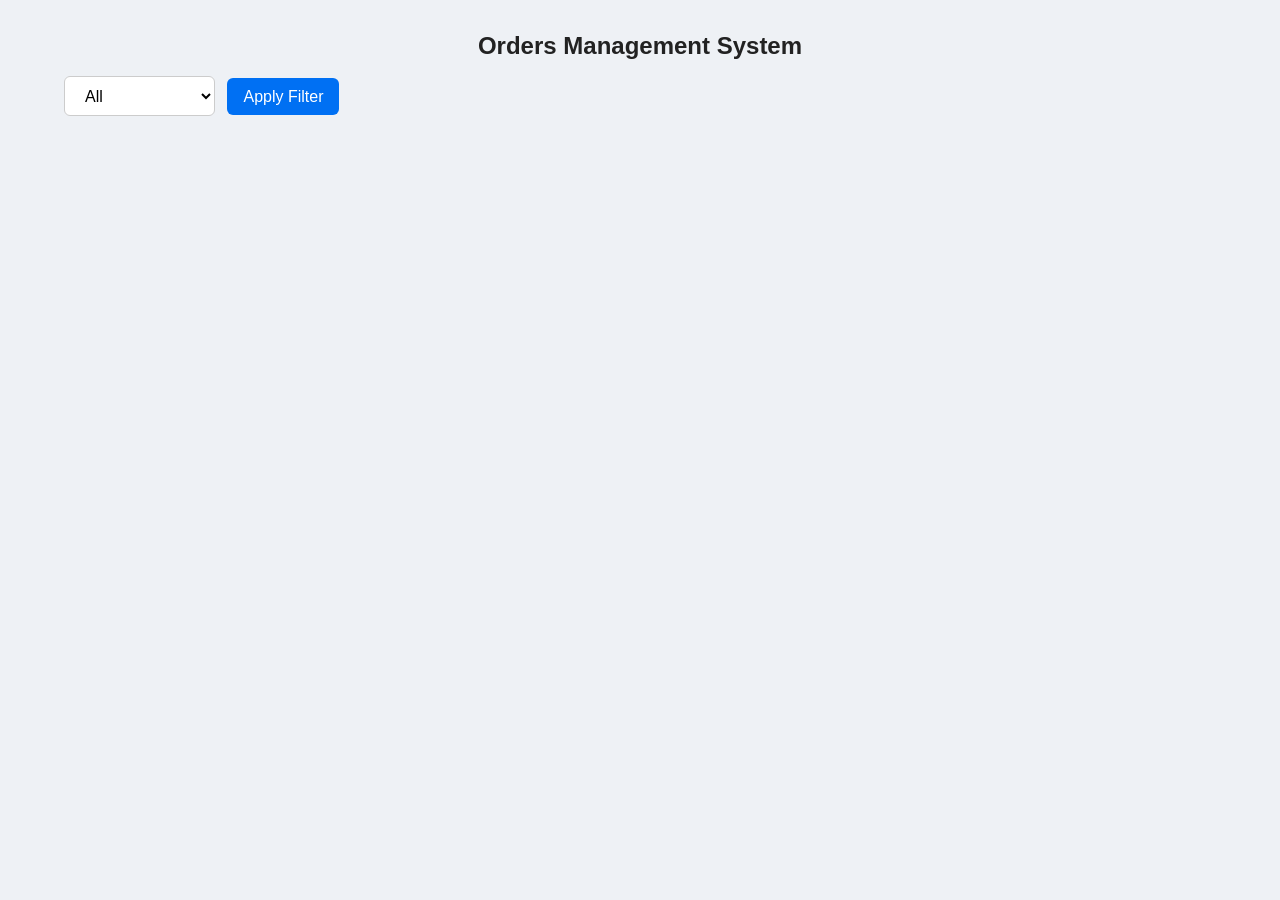
<file: frontend/admin/index.html>
<!DOCTYPE html>
<html>

<head>
    <title>Admin Dashboard</title>
    <link rel="stylesheet" href="style.css">
</head>

<body>
    <div style="display: flex; align-items: center; justify-content : center;">
        <h2>Orders Management System</h2>
    </div>
   

    <select id="filterStatus">
        <option value="">All</option>
        <option>PENDING</option>
        <option>PAID</option>
        <option>FULFILLED</option>
        <option>CANCELLED</option>
    </select>

    <button onclick="loadOrders()">Apply Filter</button>

    <div id="orders"></div>

    <script src="https://cdn.socket.io/4.5.4/socket.io.min.js"></script>
    <script>
        const socket = io("https://order-management-1-z6aj.onrender.com");

        socket.on("connect", () => {
            console.log("Connected to server:", socket.id);
        });

        socket.on("order-status-updated", (data) => {
            const statusEl = document.getElementById(`order-${data.orderId}-status`);
            const stageEl = document.getElementById(`order-${data.orderId}-stage`);
            const customerEl = document.getElementById(`order-${data.orderId}-customer`);

            if (statusEl) statusEl.textContent = data.status;
            if (stageEl) stageEl.textContent = data.trackingStage;
            if (customerEl) customerEl.textContent = data.customer || "N/A";
        });

        async function loadOrders() {
            const status = document.getElementById('filterStatus').value;
            const url = status ? `https://order-management-1-z6aj.onrender.com/api/orders?status=${status}` : `https://order-management-1-z6aj.onrender.com/api/orders`;
            const res = await fetch(url);
            const orders = await res.json();

            const container = document.getElementById('orders');
            container.innerHTML = orders.map(o => `
        <div class="order-card">
          <h4>Order ID: ${o._id}</h4>
          <p>Status:
            <select onchange="updateOrderStatus('${o._id}', this.value)" id="order-${o._id}-status">
              ${['PENDING', 'PAID', 'FULFILLED', 'CANCELLED'].map(s => `
                <option value="${s}" ${o.status === s ? 'selected' : ''}>${s}</option>
              `).join('')}
            </select>
          </p>
          <p>Stage: <span id="order-${o._id}-stage">${o.trackingStage || '-'}</span></p>
          <p>Customer: <span id="order-${o._id}-customer">${o.customer?.name || '-'}</span></p>
        </div>
      `).join('');
        }

        async function updateOrderStatus(orderId, status) {
            try {
                const res = await fetch(`https://order-management-1-z6aj.onrender.com/api/orders/${orderId}/status`, {
                    method: 'PATCH',
                    headers: { 'Content-Type': 'application/json' },
                    body: JSON.stringify({ status })
                });

                const data = await res.json();
                if (res.ok) {
                    console.log('Status updated:', data);
                } else {
                    console.error('Failed to update:', data.message);
                }
            } catch (err) {
                console.error('Error:', err);
            }
        }

        loadOrders();
    </script>
</body>

</html>
</file>
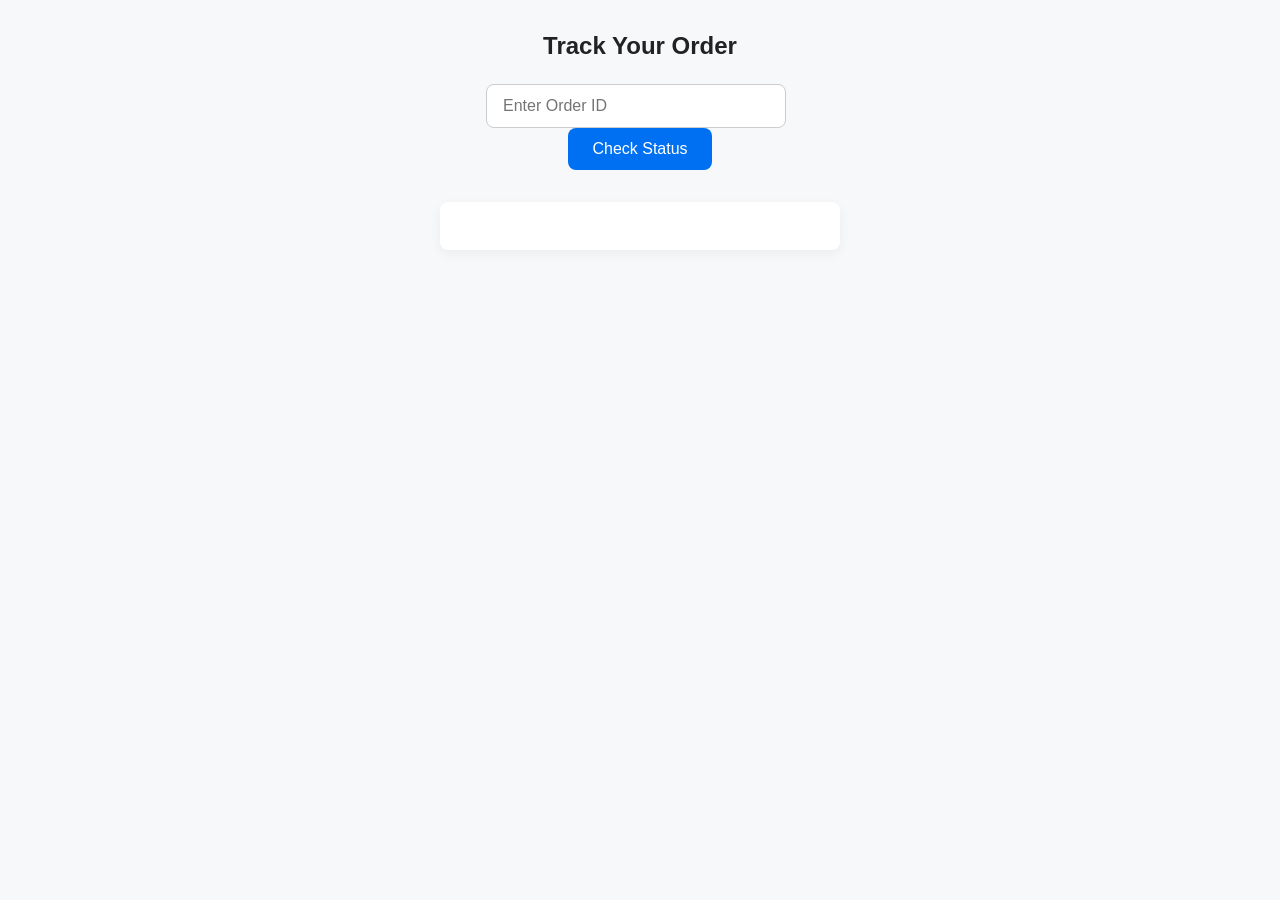
<file: frontend/customer/index.html>
<!DOCTYPE html>
<html>

<head>
    <title>Customer - Order Tracker</title>
    <link rel="stylesheet" href="style.css">
</head>

<body>
    <h2>Track Your Order</h2>
    <input type="text" id="orderId" placeholder="Enter Order ID" />
    <button onclick="fetchOrder()">Check Status</button>

    <div id="orderResult"></div>

    <script>
        async function fetchOrder() {
            const id = document.getElementById('orderId').value;
            const res = await fetch(`https://order-management-1-z6aj.onrender.com/api/orders/${id}`);
            const data = await res.json();
            const output = document.getElementById('orderResult');

            if (res.ok) {
                output.innerHTML = `
          <p>Status: <strong>${data.status}</strong></p>
          <p>Tracking: ${data.trackingStage}</p>
          <p>Customer: ${data.customer?.name}</p>
        `;
            } else {
                output.innerHTML = `<p style="color:red;">${data.message}</p>`;
            }
        }
    </script>
</body>

</html>
</file>
<file: frontend/admin/style.css>
/* Base resets */
* {
    box-sizing: border-box;
    margin: 0;
    padding: 0;
}

body {
    font-family: 'Segoe UI', Tahoma, Geneva, Verdana, sans-serif;
    background: #eef1f5;
    color: #333;
    padding: 2rem 4rem;
}

h2 {
    margin-bottom: 1rem;
    color: #222;
}

#filterStatus,
button {
    padding: 0.6rem 1rem;
    font-size: 1rem;
    border-radius: 6px;
    border: 1px solid #ccc;
    margin-right: 0.5rem;
}

#filterStatus {
    background: #fff;
    cursor: pointer;
}

button {
    background: #0070f3;
    color: #fff;
    border: none;
    cursor: pointer;
    transition: background 0.2s;
}

button:hover {
    background: #005bb5;
}

#orders {
    display: grid;
    grid-template-columns: repeat(auto-fill, minmax(250px, 1fr));
    gap: 1.5rem;
    margin-top: 2rem;
}

.order-card {
    background: #fff;
    border-radius: 8px;
    padding: 1rem;
    box-shadow: 0 2px 8px rgba(0, 0, 0, 0.05);
    transition: transform 0.2s, box-shadow 0.2s;
}

.order-card:hover {
    transform: translateY(-4px);
    box-shadow: 0 4px 16px rgba(0, 0, 0, 0.08);
}

.order-card h4 {
    margin-bottom: 0.5rem;
    font-size: 1.1rem;
    color: #0070f3;
}

.order-card p {
    margin-bottom: 0.4rem;
    font-size: 0.95rem;
}
</file>
<file: frontend/customer/style.css>
/* Base resets */
* {
    box-sizing: border-box;
    margin: 0;
    padding: 0;
}

body {
    font-family: 'Segoe UI', Tahoma, Geneva, Verdana, sans-serif;
    background: #f6f8fa;
    color: #333;
    display: flex;
    flex-direction: column;
    align-items: center;
    padding: 2rem;
}

h2 {
    margin-bottom: 1.5rem;
    color: #222;
}

input[type="text"] {
    width: 300px;
    padding: 0.75rem 1rem;
    border: 1px solid #ccc;
    border-radius: 8px;
    font-size: 1rem;
    margin-right: 0.5rem;
    transition: border-color 0.2s;
}

input[type="text"]:focus {
    border-color: #0070f3;
    outline: none;
}

button {
    padding: 0.75rem 1.5rem;
    background: #0070f3;
    color: #fff;
    border: none;
    border-radius: 8px;
    font-size: 1rem;
    cursor: pointer;
    transition: background 0.2s;
}

button:hover {
    background: #005bb5;
}

#orderResult {
    margin-top: 2rem;
    width: 100%;
    max-width: 400px;
    background: #fff;
    border-radius: 8px;
    box-shadow: 0 4px 12px rgba(0, 0, 0, 0.05);
    padding: 1.5rem;
}

#orderResult p {
    margin-bottom: 0.75rem;
    font-size: 1.1rem;
}

#orderResult p strong {
    color: #0070f3;
}
</file>
